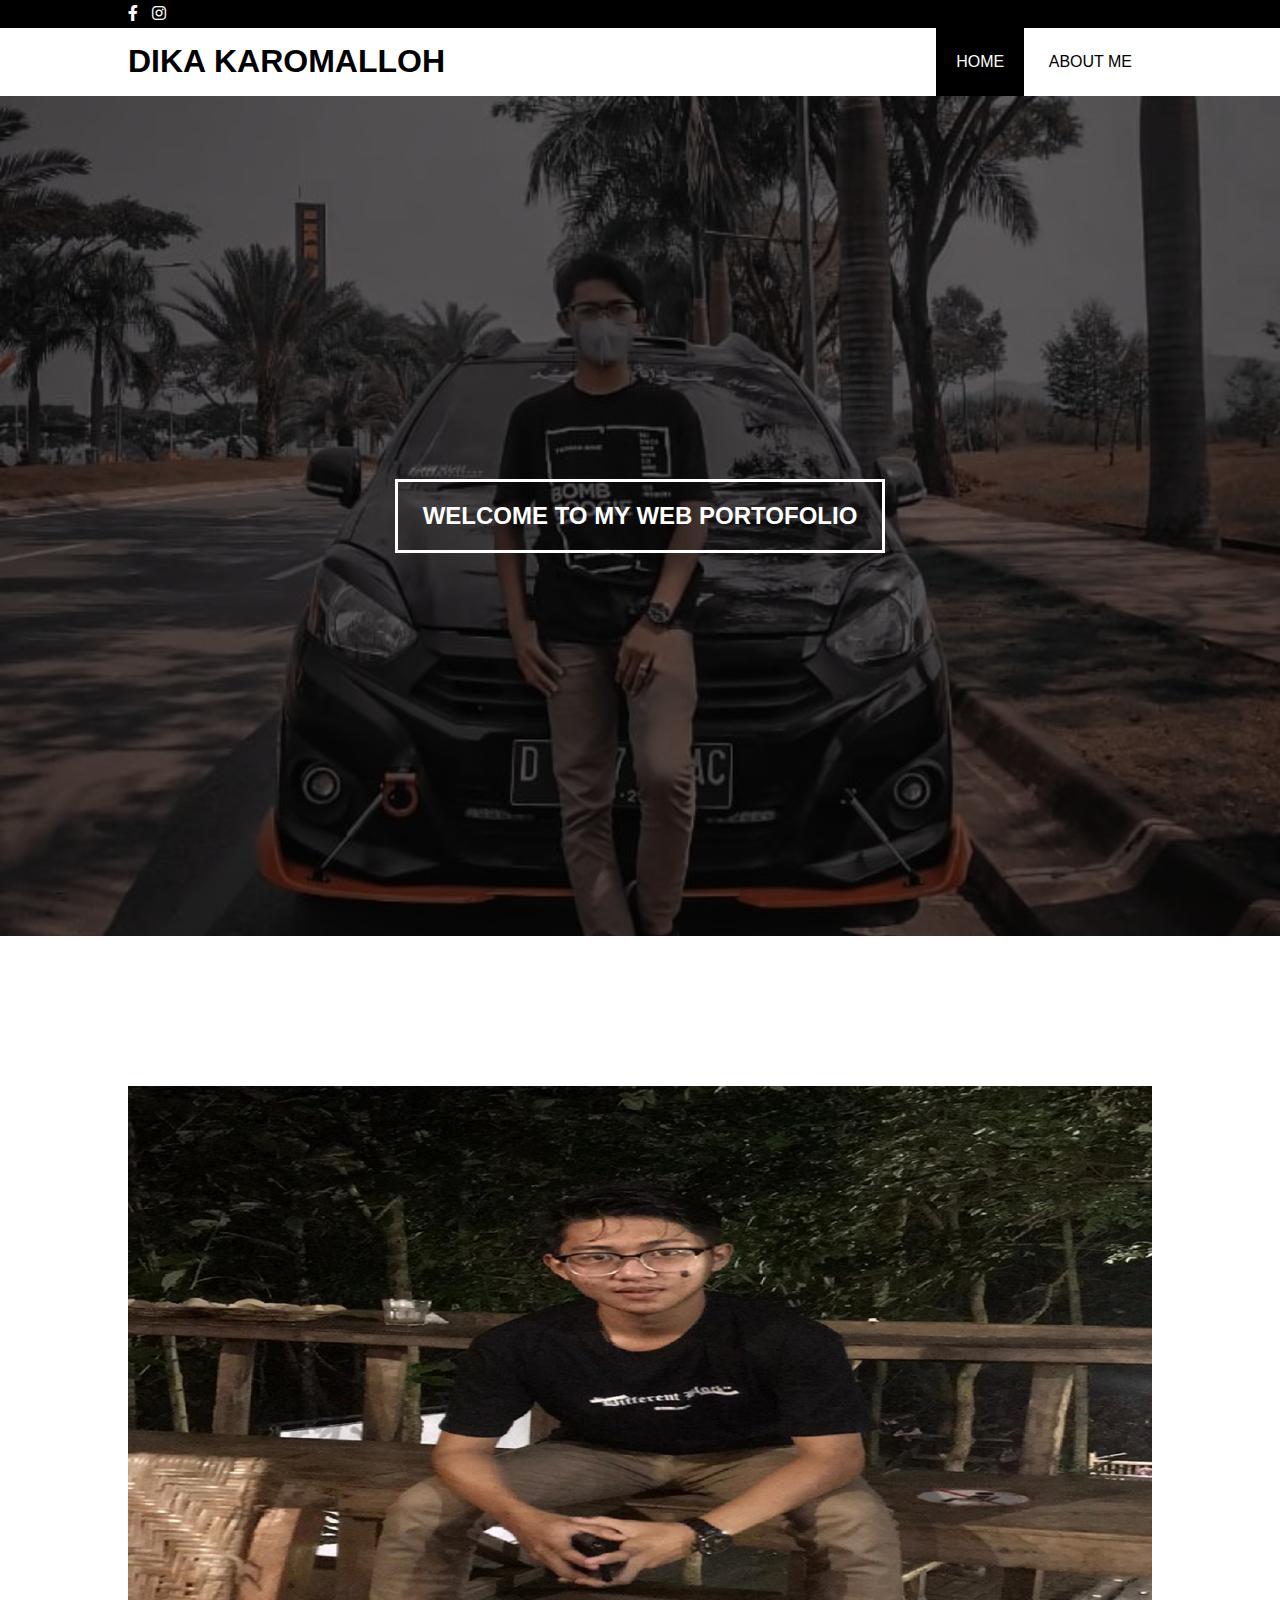
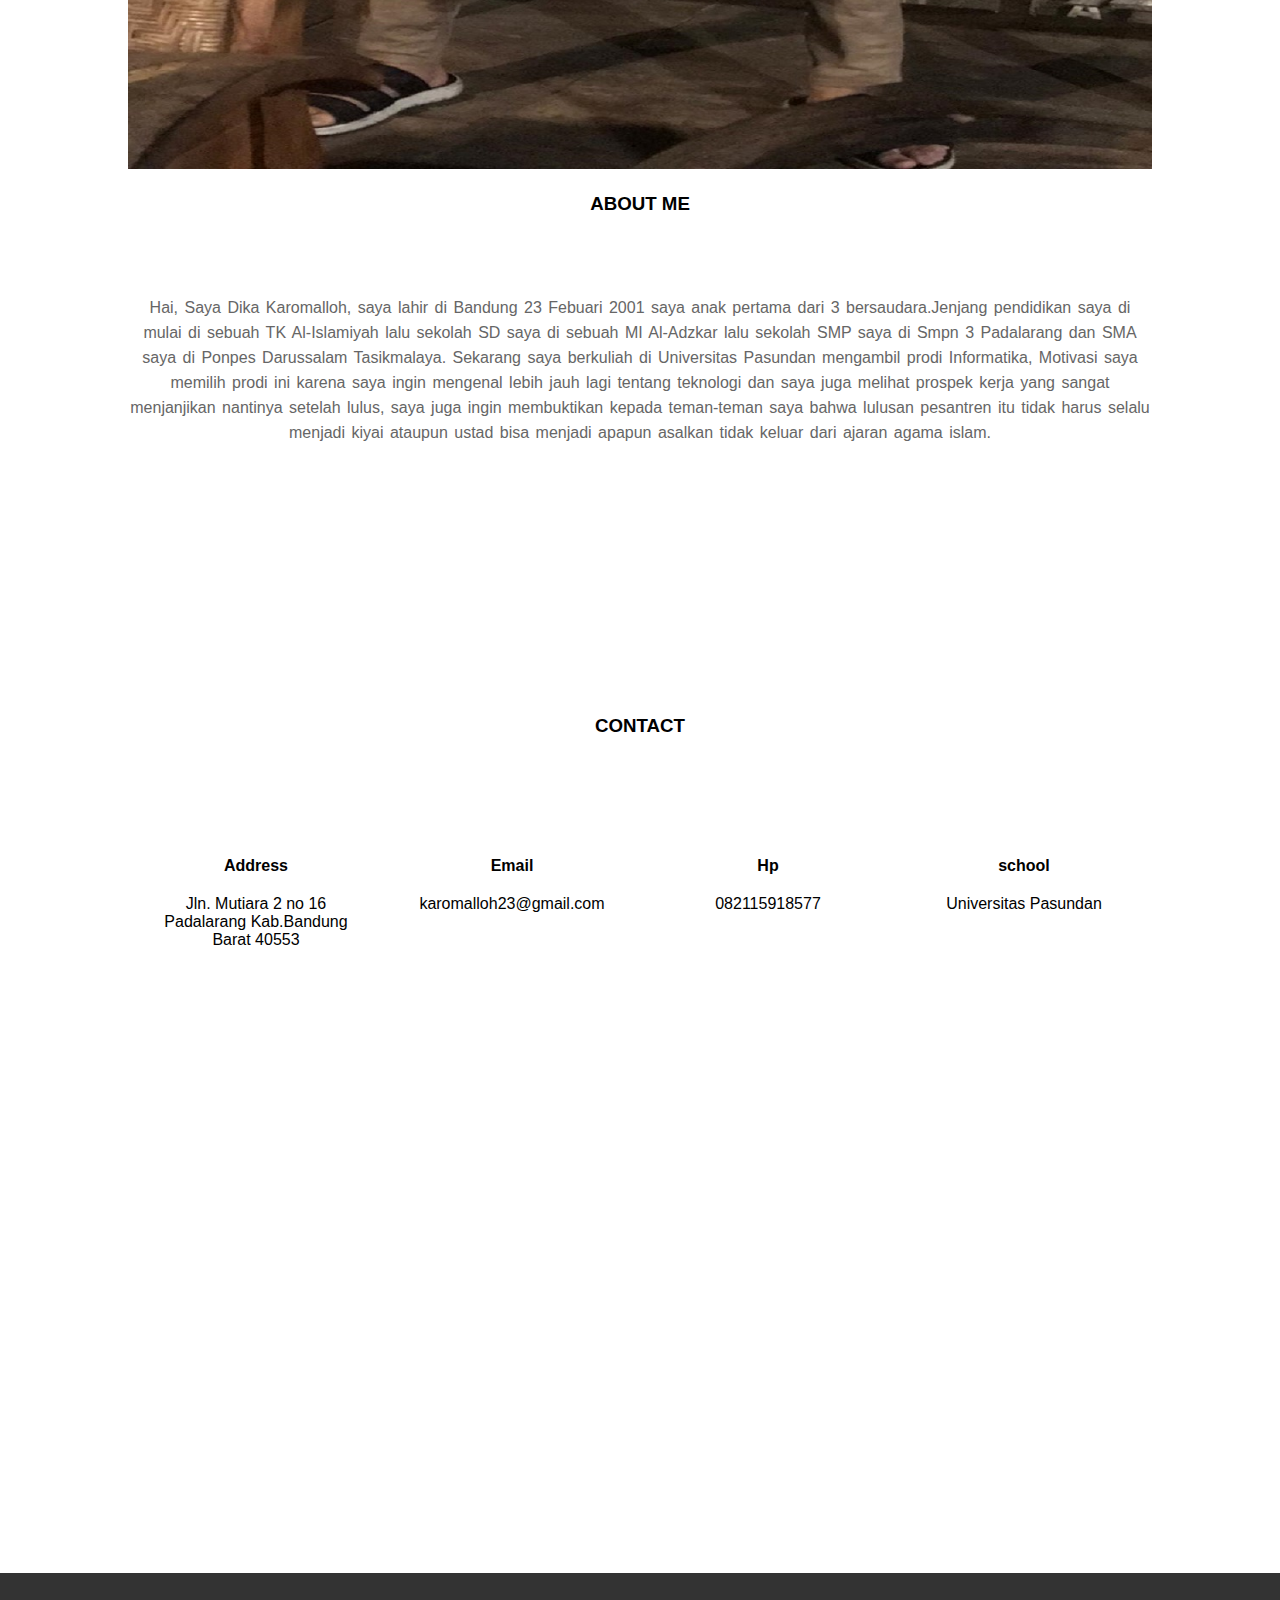
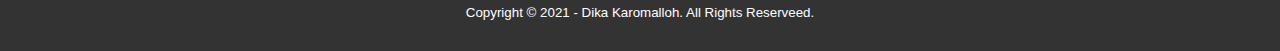
<file: index.html>
<!DOCTYPE html>
<html>
  <head>
    <meta charset="utf-8" />
    <meta name="viewport" content="width=device-width, initial-scale=1" />
    <title>Portofolio</title>
    <link rel="stylesheet" type="text/css" href="style.css" />
    <link rel="stylesheet" type="text/css" href="https://cdnjs.cloudflare.com/ajax/libs/font-awesome/6.0.0-beta3/css/all.min.css" />
    <link rel="stylesheet" media="screen and (max-width:530px)" href="style.css" />
  </head>
  <body>
    <div class="bg-loader">
      <div class="loader"></div>
    </div>
    <div class="medsos">
      <div class="container">
        <ul>
          <li>
            <a href="https://www.facebook.com/profile.php?id=100010891474819"><i class="fab fa-facebook-f"></i></a>
          </li>
          <li>
            <a href="https://www.instagram.com/kdika_236/"><i class="fab fa-instagram"></i></a>
          </li>
        </ul>
      </div>
    </div>
    <header>
      <div class="container">
        <h1><a href="index.html">DIKA KAROMALLOH</a></h1>
        <ul>
          <li class="active"><a href="index.html">HOME</a></li>
          <li><a href="about.html">ABOUT ME</a></li>
        </ul>
      </div>
    </header>
    <section class="banner">
      <h2>WELCOME TO MY WEB PORTOFOLIO</h2>
    </section>
    <section class="about">
      <div class="container">
        <img src="img/porto.jpeg" width="100%" height="50%" />
        <h3>ABOUT ME</h3>
        <p>
          Hai, Saya Dika Karomalloh, saya lahir di Bandung 23 Febuari 2001 saya anak pertama dari 3 bersaudara.Jenjang pendidikan saya di mulai di sebuah TK Al-Islamiyah lalu sekolah SD saya di sebuah MI Al-Adzkar lalu sekolah SMP saya di
          Smpn 3 Padalarang dan SMA saya di Ponpes Darussalam Tasikmalaya. Sekarang saya berkuliah di Universitas Pasundan mengambil prodi Informatika, Motivasi saya memilih prodi ini karena saya ingin mengenal lebih jauh lagi tentang
          teknologi dan saya juga melihat prospek kerja yang sangat menjanjikan nantinya setelah lulus, saya juga ingin membuktikan kepada teman-teman saya bahwa lulusan pesantren itu tidak harus selalu menjadi kiyai ataupun ustad bisa
          menjadi apapun asalkan tidak keluar dari ajaran agama islam.
        </p>
      </div>
    </section>
    <section class="contact">
      <div class="container">
        <h3>CONTACT</h3>
        <div class="box">
          <div class="col-4">
            <h4>Address</h4>
            <p>Jln. Mutiara 2 no 16 Padalarang Kab.Bandung Barat 40553</p>
          </div>
          <div class="col-4">
            <h4>Email</h4>
            <p>karomalloh23@gmail.com</p>
          </div>
          <div class="col-4">
            <h4>Hp</h4>
            <p>082115918577</p>
          </div>
          <div class="col-4">
            <h4>school</h4>
            <p>Universitas Pasundan</p>
          </div>
        </div>
        <iframe
          src="https://www.google.com/maps/embed?pb=!1m18!1m12!1m3!1d3961.387033349329!2d107.46810961406761!3d-6.844119195053822!2m3!1f0!2f0!3f0!3m2!1i1024!2i768!4f13.1!3m3!1m2!1s0x2e68fcaf1cfbeecd%3A0xad35cfc8aae0da5c!2sJl.%20Mutiara%202%20No.16%2C%20Padalarang%2C%20Kabupaten%20Bandung%20Barat%2C%20Jawa%20Barat%2040553!5e0!3m2!1sid!2sid!4v1640754228646!5m2!1sid!2sid"
          width="1000"
          height="450"
          style="border: 0"
          allowfullscreen=""
          loading="lazy"
        ></iframe>
      </div>
    </section>
    <footer>
      <div class="container">
        <small>Copyright &copy; 2021 - Dika Karomalloh. All Rights Reserveed.</small>
      </div>
    </footer>
  </body>
</html>
</file>
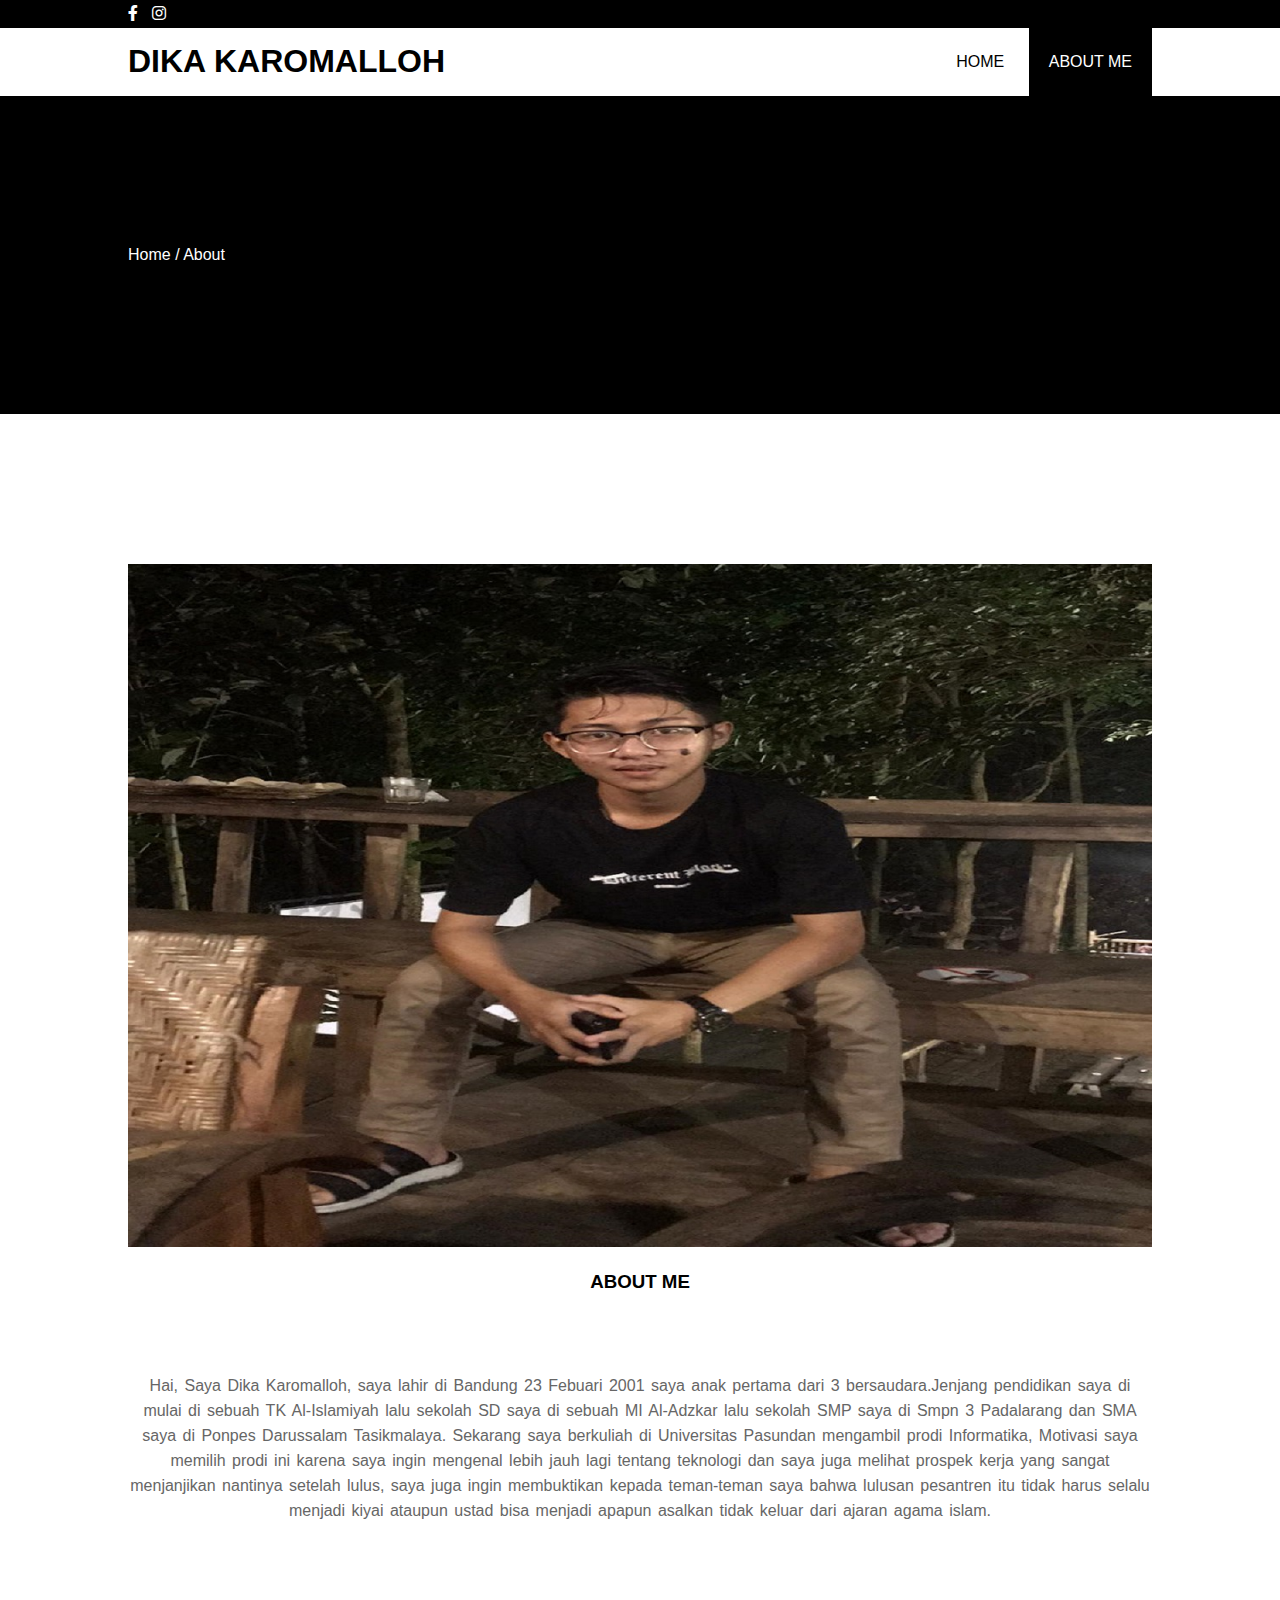
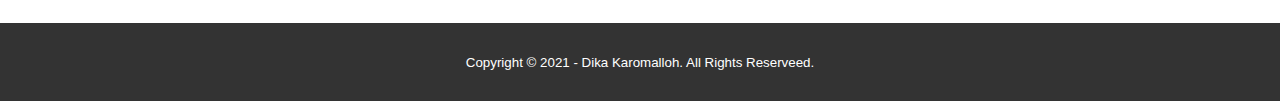
<file: about.html>
<!DOCTYPE html>
<html>
  <head>
    <meta charset="utf-8" />
    <meta name="viewport" content="width=device-width, initial-scale=1" />
    <title>Portofolio</title>
    <link rel="stylesheet" type="text/css" href="style.css" />
    <link rel="stylesheet" type="text/css" href="https://cdnjs.cloudflare.com/ajax/libs/font-awesome/6.0.0-beta3/css/all.min.css" />
  </head>
  <body>
    <div class="bg-loader">
      <div class="loader"></div>
    </div>
    <div class="medsos">
      <div class="container">
        <ul>
          <li>
            <a href="https://www.facebook.com/profile.php?id=100010891474819"><i class="fab fa-facebook-f"></i></a>
          </li>
          <li>
            <a href="https://www.instagram.com/kdika_236/"><i class="fab fa-instagram"></i></a>
          </li>
        </ul>
      </div>
    </div>
    <header>
      <div class="container">
        <h1><a href="index.html">DIKA KAROMALLOH</a></h1>
        <ul>
          <li><a href="index.html">HOME</a></li>
          <li class="active"><a href="about.html">ABOUT ME</a></li>
        </ul>
      </div>
    </header>
    <section class="label">
      <div class="container">
        <p>Home / About</p>
      </div>
    </section>
    <section class="about">
      <div class="container">
        <img src="img/porto.jpeg" width="100%" height="50%" />
        <h3>ABOUT ME</h3>
        <p>
          Hai, Saya Dika Karomalloh, saya lahir di Bandung 23 Febuari 2001 saya anak pertama dari 3 bersaudara.Jenjang pendidikan saya di mulai di sebuah TK Al-Islamiyah lalu sekolah SD saya di sebuah MI Al-Adzkar lalu sekolah SMP saya di
          Smpn 3 Padalarang dan SMA saya di Ponpes Darussalam Tasikmalaya. Sekarang saya berkuliah di Universitas Pasundan mengambil prodi Informatika, Motivasi saya memilih prodi ini karena saya ingin mengenal lebih jauh lagi tentang
          teknologi dan saya juga melihat prospek kerja yang sangat menjanjikan nantinya setelah lulus, saya juga ingin membuktikan kepada teman-teman saya bahwa lulusan pesantren itu tidak harus selalu menjadi kiyai ataupun ustad bisa
          menjadi apapun asalkan tidak keluar dari ajaran agama islam.
        </p>
      </div>
    </section>
    <footer>
      <div class="container">
        <small>Copyright &copy; 2021 - Dika Karomalloh. All Rights Reserveed.</small>
      </div>
    </footer>
  </body>
</html>
</file>
<file: style.css>
* {
  padding: 0;
  margin: 0;
  font-family: Arial, Helvetica, sans-serif;
}
a {
  color: inherit;
  text-decoration: none;
}
.medsos {
  padding: 5px 0;
  background-color: rgb(0, 0, 0);
}
.medsos ul li {
  display: inline-block;
  color: #fff;
  margin-right: 10px;
}
.container {
  width: 80%;
  margin: 0 auto;
}
.container:after {
  content: '';
  display: block;
  clear: both;
}
header h1 {
  float: left;
  padding: 15px 0;
}
header ul {
  float: right;
}
header ul li {
  display: inline-block;
}
header ul li a {
  padding: 25px 20px;
  display: inline-block;
}
header ul li a:hover {
  background-color: rgb(0, 0, 0);
  color: #fff;
}
.active {
  background-color: rgb(0, 0, 0);
  color: #fff;
}
.banner {
  height: 60vh;
  background-image: url('bg\ cover.jpeg');
  background-size: cover;
  position: relative;
  display: flex;
  justify-content: center;
  align-items: center;
}
.banner:after {
  content: '';
  display: block;
  position: absolute;
  top: 0;
  left: 0;
  right: 0;
  bottom: 0;
  background-color: rgb(0, 0, 0, 0.6);
}
.banner h2 {
  color: #fff;
  z-index: 1;
  padding: 20px 25px;
  border: 3px solid #fff;
}
section {
  padding: 150px 0;
}
section h3 {
  text-align: center;
  padding: 20px 0;
  margin-bottom: 60px;
}
.about {
  padding-bottom: 100px;
}
.about p {
  color: #666;
  word-spacing: 2px;
  line-height: 25px;
  text-align: center;
}
footer {
  padding: 30px 0;
  background-color: #333;
  color: #fff;
  text-align: center;
}
.label {
  background-color: black;
  color: #fff;
}
section img {
  text-align: center;
  justify-content: center;
  align-items: center;
}
.box .col-4 {
  width: 25%;
  padding: 20px;
  box-sizing: border-box;
  text-align: center;
  float: left;
  align-items: center;
}
.box .col-4 h4 {
  margin: 20px 0;
}
@media screen and (max-width: 768px) {
  .container {
    width: 90%;
  }
  header h1 {
    text-align: center;
    float: none;
  }
  header ul {
    text-align: center;
    float: none;
  }
  .box .col-4 {
    width: 100%;
    float: none;
    margin-bottom: 20px;
  }
}
@media screen and (max-width: 530) {
  .container {
    width: 90px;
  }
  header h1 {
    text-align: center;
    float: none;
  }
  header ul {
    text-align: center;
    float: none;
  }
}
</file>
